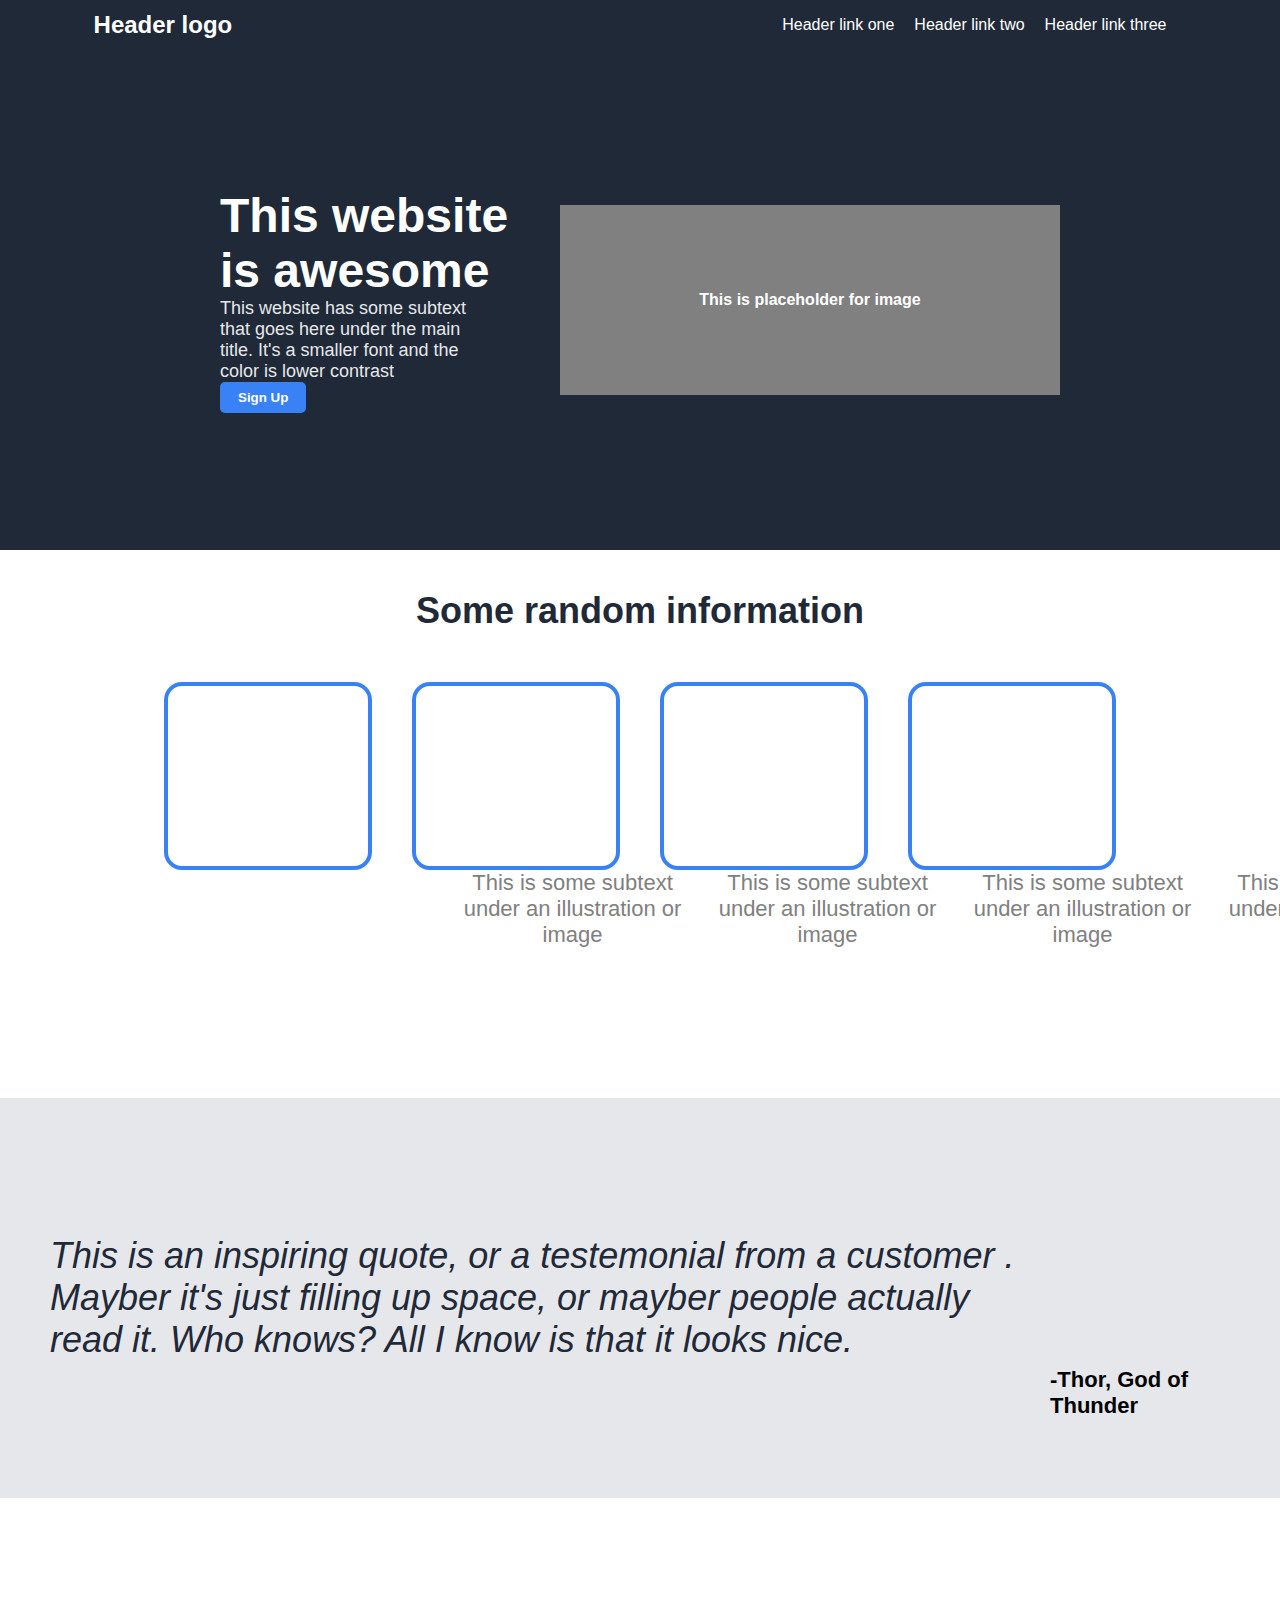
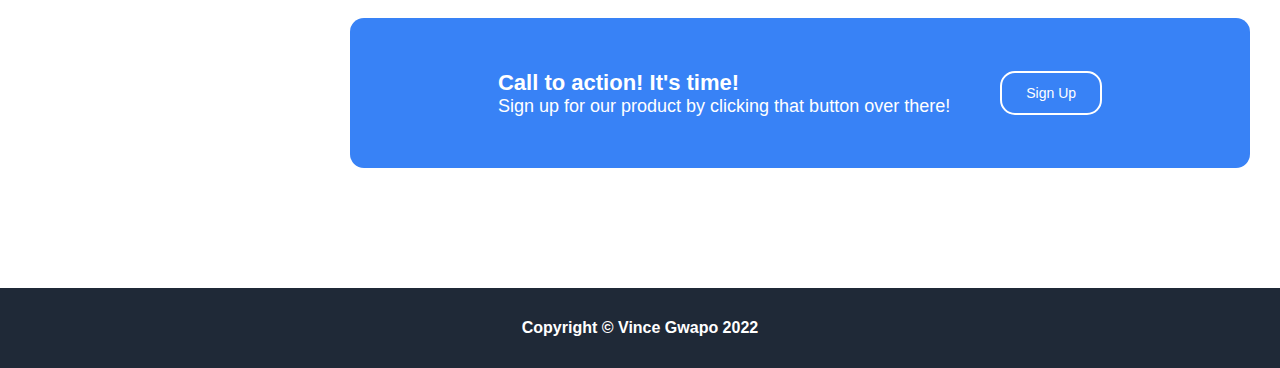
<file: index.html>
<!DOCTYPE html>
<html>
    <head>
        <link rel="stylesheet" href="style.css">
    </head>
    <body>
        <div class="header-container">
            <div>
                <a class="logo" href="https://pornhub.com" target="_blank">
                    Header logo
                </a>
            </div>
            <div >
                <a class="header-one" href="https://pornhub.com" target="_blank">
                    Header link one
                </a>
            </div>
            <div>
                <a class="header-two" href="https://pornhub.com" target="_blank">
                Header link two
            </a>
            </div>
            <div>
                <a class="header-three" href="https://pornhub.com" target="_blank">
                    Header link three
                </a>
            </div>
        </div>
        <div class="main-container">
            <div>
                <div class="item1">
                    This website is awesome
                </div>
                <div class="item2">
                    This website has some subtext that goes here under the main title.
                    It's a smaller font and the color is lower contrast
                </div>
                <button class="sign-button">
                    Sign Up
                </button>
                
            </div>
            <div class="item3">This is placeholder for image</div>
        </div>
        <div class="information">
            <p>
                Some random information
            </p>
        </div>
        <div>
            <div class="information-container">
                <div class="items"></div>
                <div class="items"></div>
                <div class="items"></div>
                <div class="items"></div>
            </div>
        </div>
        <div class="text-items">
            <p class="text-one">
                This is some subtext under an illustration or image
            </p>
            <p class="text-two">
                This is some subtext under an illustration or image
            </p>
            <p class="text-three">
                This is some subtext under an illustration or image
            </p>
            <p class="text-four">
                This is some subtext under an illustration or image
            </p>
        </div>
        <div class="quote-container">
            <div>
                <p class="quote">
                    This is an inspiring quote, or a testemonial from a customer
                    . Mayber it's just filling up space, or mayber people 
                    actually read it. Who knows? All I know is that it looks nice.
                </p>
            </div>
            <div>
                <p class="thor">
                    -Thor, God of Thunder
                </p>
            </div>
        </div>
        <div class="action-container">
            <div>
                <div class="call">
                    Call to action! It's time!
                </div>
                <div class="sign">Sign up for our product by clicking that button over there!</div>
            </div>
            <div >
                <button class="second-signButton">Sign Up</button>
            </div>   
        </div>
        <div class="footer-container">
            <div>Copyright 	&#169; Vince Gwapo 2022</div>
        </div>
    </body>
</html>
</file>
<file: style.css>
* { margin: 0;
    font-family: arial;    
}

.header-container {
    display: flex;
    height: 50px;
    justify-content: center;
    align-items: center;
    background-color: #1F2937;
    margin: 0;

}
.header-container .logo {
    margin-right: 550px;
    font-size: 24px;
    font-weight: bold;
    
}
.header-container .header-one {
    margin-right: 20px;
}
.header-container .header-two {
    margin-right: 20px;
}
.header-container .header-three {
    margin-right: 20px;
}
.logo:link {
    text-decoration: none;
    color: white;
}
  
.logo:visited {
    text-decoration: none;
    color: white;
}
  
.logo:hover {
    text-decoration: underline;
    color: white;
}
  
.logo:active {
    text-decoration: underline;
    color: white;
}
.header-one:link {
    text-decoration: none;
    color: white;
}
.header-one:visited {
    text-decoration: none;
    color: white;
}
.header-one:hover {
    text-decoration: none;
    color: white;
}
.header-one:active {
    text-decoration: none;
    color: white;
}
.header-two:link {
    text-decoration: none;
    color: white;
}
.header-two:visited {
    text-decoration: none;
    color: white;
}
.header-two:hover {
    text-decoration: none;
    color: white;
}
.header-two:active {
    text-decoration: none;
    color: white;
}
.header-three:link {
    text-decoration: none;
    color: white;
}
.header-three:visited {
    text-decoration: none;
    color: white;
}
.header-three:hover {
    text-decoration: none;
    color: white;
}
.header-three:active {
    text-decoration: none;
    color: white;
}

.main-container {
    display: flex;
    height: 500px;
    background-color: #1F2937;
    align-items: center;
    justify-content: center;
    gap: 40px;
}
.item1 {
    font-size: 48px;
    font-weight: bold;
    color: white;
    width: 300px;
}
.item2 {
    font-size: 18px;
    color: #E5E7EB;
    width: 250px;
}
.sign-button {
    background-color: #3882F6;
    border-color: #3882F6;
    border-style: solid;
    color: white;
    font-weight: bolder;
    border-radius: 5px;
    padding-top: 8px;
    padding-bottom: 8px;
    padding-right: 18px;
    padding-left: 18px;
    border-width: 0px;
    cursor: pointer;
    transition: background-color 0.15s, opacity 0.15s;
}
.sign-button:hover {
    background-color: #3881f673
}
.sign-button:active {
    opacity: 0.2;
}
.item3 {
    width: 500px;
    height: 190px;
    background: gray;
    color: white;
    font-weight: bold;
    display: flex;
    align-items: center;
    justify-content: center;
  }
.information {
    text-align: center;
    font-size: 36px;
    font-weight: bolder;
    color: #1F2937;
    margin-top: 40px;
    margin-bottom: 50px;
}
.information-container {
    display:flex;
    justify-content: center;
    align-items: center;
    gap: 40px;
}
.items {
    width: 200px;
    height: 180px;
    border: 4px solid #3882F6;
    border-radius: 18px;
}
.text-items {
    display: flex;
    text-align: center;
    color: gray;
    font-size: 22px;
    gap: 20px;
    width: 1000px;
    margin-left: 455px;
    margin-bottom: 150px;
}
.quote-container {
    display:flex;
    background-color: #E5E7EB;
    height: 400px;
    justify-content: center;
    align-items: center;
}
.quote {
    font-size: 36px;
    color: #1F2937;
    font-style: italic;
    border: 4px;
    border-color: blue;
    width: 1000px;
    margin-left: 50px;
}
.thor {
    font-size: 22px;
    font-weight: bold;
    padding-top: 190px;
}
.action-container {
    display: flex;
    justify-content: center;
    align-items: center;
    height: 150px;
    width: 900px;
    background-color: #3882F6;
    margin-top: 120px;
    margin-bottom: 120px;
    margin-left: 350px;
    border-radius: 14px;
}
.call {
    font-size: 22px;
    color: white;
    font-weight: bolder;

}
.sign {
    font-size: 18px;
    color: white;
}
.second-signButton {
    border-color: white;
    background-color: #3882F6;
    border-style: solid;
    color: white;
    font-size: 14px;
    padding-top: 12px;
    padding-bottom: 12px;
    padding-right: 24px;
    padding-left: 24px;
    cursor: pointer;
    display: flex;
    justify-content: center;
    margin-left: 50px;
    border-radius: 15px;
    transition: background-color 0.50s, color 0.50s;
}
.second-signButton:hover {
    background-color: white;
    color: #3882F6;
}
.second-signButton:active {
    color: white;
    background-color: #77a8f7;
}
.footer-container {
    background-color: #1F2937;
    height: 80px;
    display: flex;
    justify-content: center;
    align-items: center;
    color: white;
    font-weight: bold;
}
</file>
